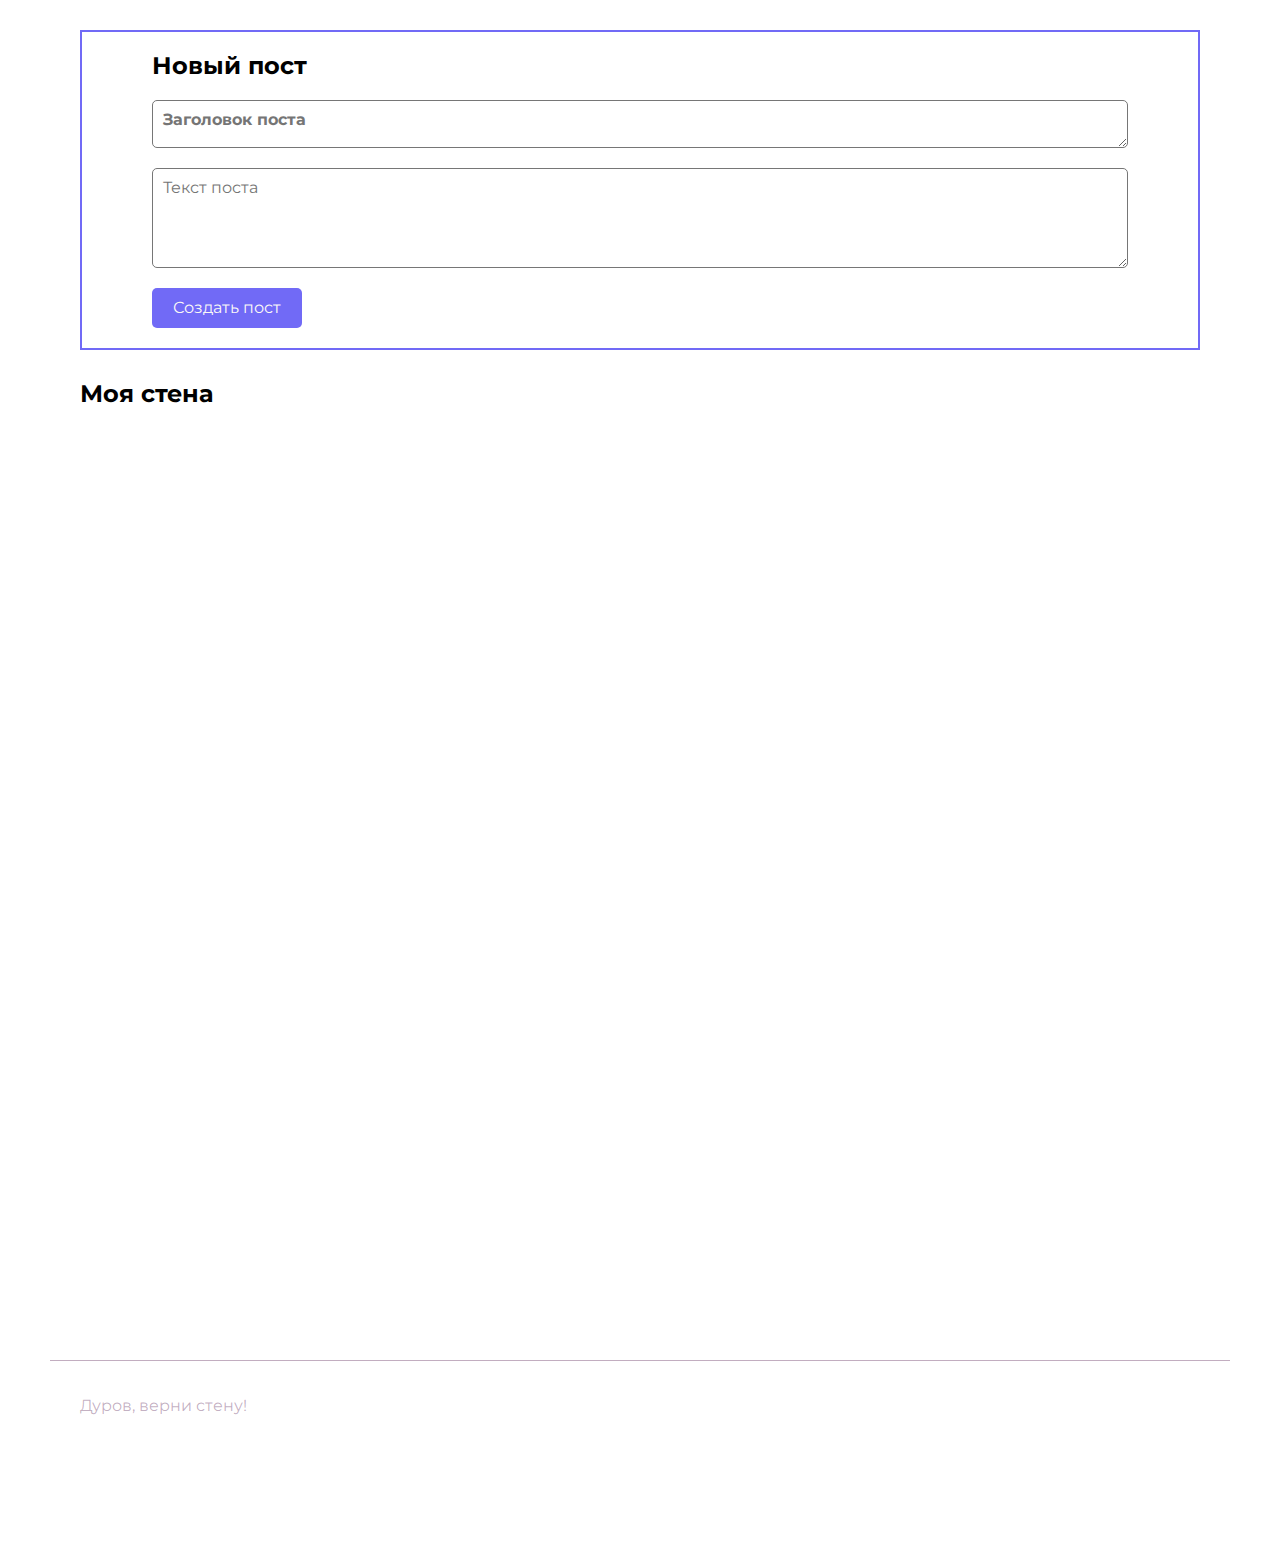
<file: task2/index.html>
<!DOCTYPE html>
<html lang="ru">
<head>
    <meta charset="UTF-8">
    <meta name="viewport" content="width=device-width, initial-scale=1.0">
    <link rel="stylesheet" href="./assets/normalize.css">
    <link rel="preconnect" href="https://fonts.googleapis.com">
<link rel="preconnect" href="https://fonts.gstatic.com" crossorigin>
<link href="https://fonts.googleapis.com/css2?family=Montserrat:wght@400;500&display=swap" rel="stylesheet">
    <link rel="stylesheet" href="./assets/style.css">
    <title>Создание постов</title>
</head>
<body>
    <main>
        <div class="container">
            <section class="posting">
                    <div>
                        <form class="post-form" name="post">
                            <h2 class="title">Новый пост</h2>
                            <textarea name="title" class="post-form__title" placeholder="Заголовок поста" maxlength="200"></textarea>
                            <textarea name="text" class="post-form__text"  placeholder="Текст поста"></textarea>
                            <input name="btn" class="post-form__btn" type="submit" value="Создать пост">
                        </form>
                    </div>
            </section>
            <section class="blog">
                    <h2 class="title">Моя стена</h2>
                    <div class="blog-content"></div>
            </section>
        </div>
    </main>
    <footer class="footer">
        <p class="footer-text">Дуров, верни стену!</p>
    </footer>
    <script src="./index.js"></script>
</body>
</html>
</file>
<file: task2/assets/style.css>
* {
    box-sizing: border-box;
  }
  
  body {
    display: flex;
    flex-direction: column;
    justify-content: space-between;
    font-family: "Montserrat", sans-serif;
  }
  .container {
    max-width: 1220px;
    margin: 0 auto;
  }
  .posting, .blog {
    margin: 30px 50px;
  }
  .post-form, .post-box{
    display: flex;
    flex-direction: column;
    padding: 10px 70px;
    border: 2px solid #716af6;
  }
  .title{
    margin: 10px 0;
  }
  .post-form__title, .post-form__text{
    margin: 10px 0;
    padding: 10px 0 0 10px;
  }
  .post-form__title{
    font-weight: 700;
    border-radius: 5px;
  }
  .post-form__text{
    height: 100px;
    border-radius: 5px;
  }
  .post-form__btn{
    height: 40px;
    width: 150px;
    margin: 10px 0;
    border: none;
    border-radius: 5px;
    background-color: #716af6;
    color: rgb(251, 249, 247);
  }
  .blog{
    height: 100vh;
  }

  .footer{
    height: 150px;
    margin: 50px 50px;
    padding: 20px 30px;
    border-top: 1px solid #64316165
  }
  .footer-text{
    color: #64316165;
  }
</file>
